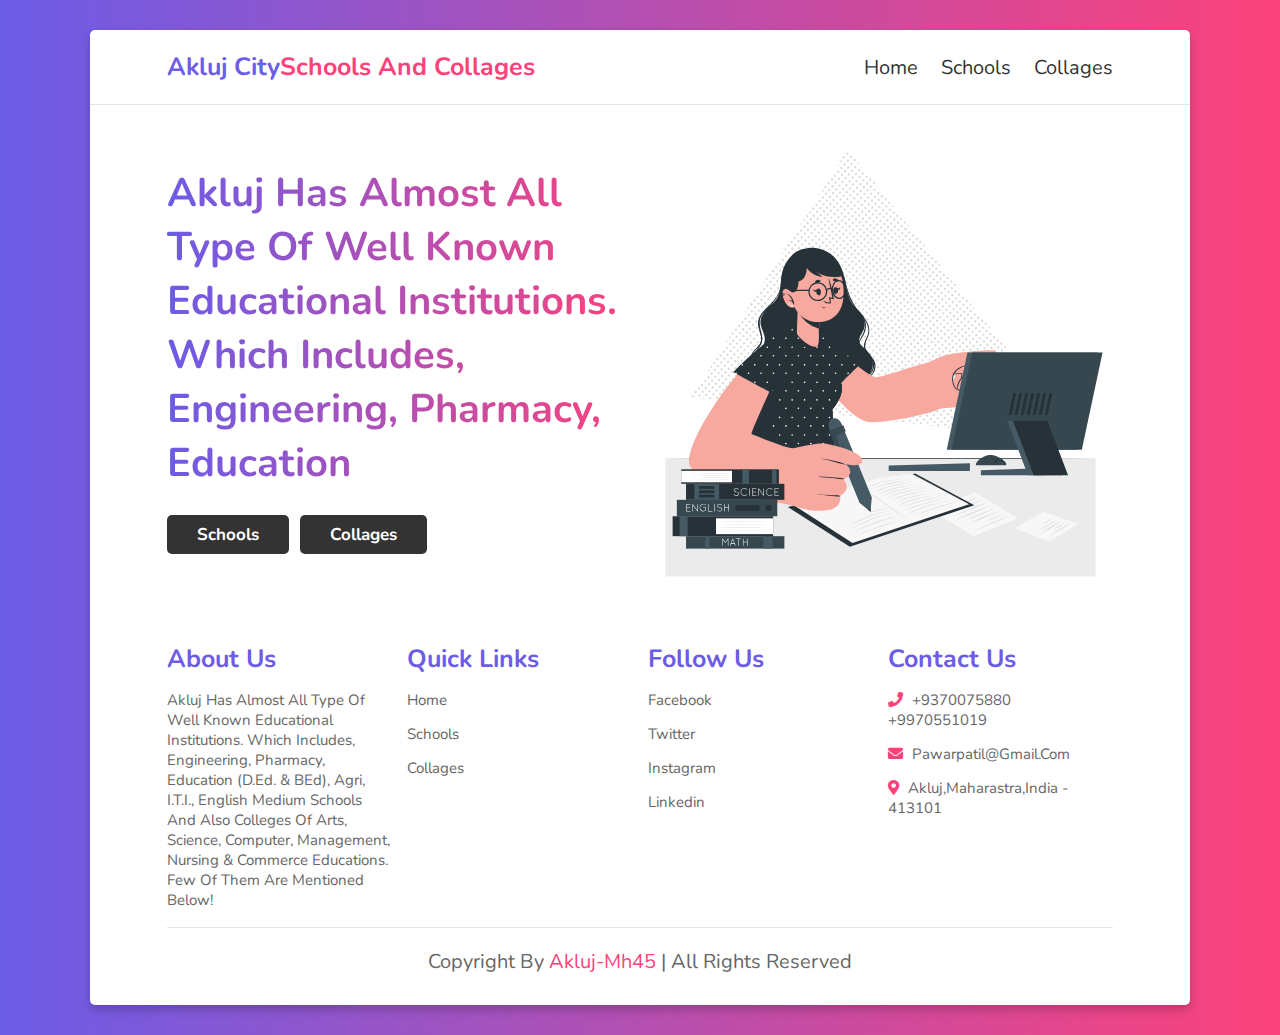
<file: 4.Schools _ Collages/home.html>
<!DOCTYPE html>
<html lang="en">
<head>
    <meta charset="UTF-8">
    <meta name="viewport" content="width=device-width, initial-scale=1.0">
    <title>School and Collages Home</title>

    <!-- font awesome cdn link  -->
    <link rel="stylesheet" href="https://cdnjs.cloudflare.com/ajax/libs/font-awesome/5.15.3/css/all.min.css">

    <!-- custom css file link  -->
    <link rel="stylesheet" href="css/style.css">

</head>
<body>
    
<div class="container">

<header>

    <a href="#" class="logo">Akluj City<span>Schools and Collages</span></a>

    <div id="menu" class="fas fa-bars"></div>

    <nav class="navbar">
        <a href="home.html">Home</a>
        <a href="schools.html">Schools</a>
        <a href="collages.html">Collages</a>
       
    </nav>

</header>

<!-- home section  -->

<section class="home">

    <div class="content">
        <h3>Akluj has almost all type of well known educational institutions. Which includes, Engineering, Pharmacy, Education </p>
        <a href="schools.html" class="btn">Schools</a>
         <a href="#" class="btn">Collages</a>
    </div>

    <div class="image">
        <img src="images/home-img.svg" alt="">
    </div>

</section>


<!-- footer section  -->

<section class="footer">

    <div class="box-container">

        <div class="box">
            <h3>About us</h3>
            <p>Akluj has almost all type of well known educational institutions. Which includes, Engineering, Pharmacy, Education (D.Ed. & BEd), Agri, I.T.I., English medium schools and also colleges of arts, science, Computer, Management, Nursing & commerce educations. Few of them are mentioned below!</p>
        </div>

        <div class="box">
            <h3>quick links</h3>
            <a href="home.html">home</a>
            <a href="schools.html">Schools</a>
            <a href="collages.html">Collages</a>
            
        </div>

        <div class="box">
            <h3>follow us</h3>
            <a href="#">facebook</a>
            <a href="#">twitter</a>
            <a href="https:/instagram.com/mr___mp__96k">instagram</a>
            <a href="#">linkedin</a>
        </div>

        <div class="box">
            <h3>Contact us</h3>
           <p> <i class="fas fa-phone"></i> +9370075880  +9970551019</p>
           <p> <i class="fas fa-envelope"></i> pawarpatil@gmail.com </p>
           <p> <i class="fas fa-map-marker-alt"></i> Akluj,Maharastra,india - 413101 </p>
        </div>

    </div>

    <div class="credit"> Copyright by <span> Akluj-mh45 </span> | all rights reserved </div>

</section>

</div>















<!-- custom js file link -->
<script src="js/script.js"></script>

</body>
</html>
</file>
<file: 4.Schools _ Collages/css/style.css>
@import url('https://fonts.googleapis.com/css2?family=Nunito:wght@200;300;400;600;700&display=swap');

:root{
  --violet:#6c5ce7;
  --pink:#FC427B;
  --gradient:linear-gradient(90deg, var(--violet), var(--pink));
}

*{
  font-family: 'Nunito', sans-serif;
  margin:0; padding:0;
  box-sizing: border-box;
  outline: none; border:none;
  text-decoration: none;
  text-transform: capitalize;
  transition: all .2s ease-out;
}

html{
  font-size: 62.5%;
  overflow-x: hidden;
}

html::-webkit-scrollbar{
  width:1rem;
}

html::-webkit-scrollbar-track{
  background:#333;
}

html::-webkit-scrollbar-thumb{
  background:#fff;
  border-radius: 5rem;
}

body{
  background:var(--gradient);
  padding:3rem 7%;
}

section{
  padding:2rem 7%;
}

.container{
  background:#fff;
  border-radius: .5rem;
  box-shadow: 0 .5rem 1rem rgba(0,0,0,.2);
}

.heading{
  color:transparent;
  background:var(--gradient);
  -webkit-background-clip: text;
  background-clip: text;
  padding:0 1rem;
  padding-top: 2.5rem;
  text-align: center;
  font-size: 4rem;
  text-transform: uppercase;
}

.btn{
  display: inline-block;
  margin-top: 1rem;
  padding:.8rem 3rem;
  border-radius: .5rem;
  background:#333;
  color:#fff;
  cursor: pointer;
  font-size: 1.7rem;
}

.btn:hover{
  background:var(--gradient);
}

header{
  display: flex;
  align-items: center;
  justify-content: space-between;
  width: 100%;
  padding:2rem 7%;
  border-bottom: .1rem solid rgba(0,0,0,.1);
  position: relative;
  z-index: 1000;
}

header .logo{
  font-size: 2.5rem;
  color:var(--violet);
  font-weight: bold;
}

header .logo span{
  color:var(--pink);
}

header .navbar a{
  margin-left: 2rem;
  font-size: 2rem;
  color:#333;
}

header .navbar a:hover{
  color:var(--pink);
}

#menu{
  font-size: 2.5rem;
  padding:.5rem 1rem;
  border-radius: .3rem;
  border:.1rem solid rgba(0,0,0,.2);
  cursor: pointer;
  display: none;
}

.home{
  display: flex;
  flex-wrap: wrap;
  gap:1.5rem;
  align-items: center;
}

.home .content{
  flex:1 1 40rem;
}

.home .image{
  flex:1 1 40rem;
}

.home .image img{
  width:100%;
}

.home .content h3{
  color:transparent;
  background:var(--gradient);
  -webkit-background-clip: text;
  background-clip: text;
  font-size: 4rem;
}

.home .content p{
  padding:.5rem 0;
  font-size: 1.7rem;
  color:#666;
}

.course{
  display: flex;
  flex-wrap: wrap;
  gap:1.5rem;
}

.course .box{
  flex:1 1 30rem;
  border-radius: .5rem;
  border:.1rem solid rgba(0,0,0,.1);
  padding:1rem;
  position: relative;
}

.course .box img{
  height:20rem;
  width:100%;
}

.course .box .amount{
  position: absolute;
  top:1rem; left:1rem;
  font-size: 2rem;
  padding:.5rem 1rem;
  background:var(--pink);
  color:#fff;
  border-radius: .5rem;
}

.course .box .stars i{
  color:var(--violet);
  font-size: 1.5rem;
  padding:1rem 0;
}

.course .box h3{
  color:var(--pink);
  font-size: 2.5rem;
}

.course .box p{
  color:#666;
  font-size: 1.5rem;
  padding:.5rem 0;
}

.course .icons{
  display: flex;
  justify-content: space-between;
  border-top: .1rem solid rgba(0,0,0,.1);
  margin-top: 1rem;
  padding:.5rem;
  padding-top: 1rem;
}

.course .icons p{
  color:#666;
  font-size: 1.3rem;
}

.course .icons p i{
  padding-right: .4rem;
  color:var(--pink);
}

.teacher{
  display: flex;
  flex-wrap: wrap;
  gap:1.5rem;
}

.teacher .box{
  flex:1 1 23rem;
  border:.1rem solid rgba(0,0,0,.1);
  border-radius:.5rem;
  padding:1.5rem;
  text-align: center;
}

.teacher .box img{
  height: 10rem;
  width:10rem;
  margin:.5rem 0;
  border-radius: 50%;
  object-fit: cover;
}

.teacher .box h3{
  color:var(--violet);
  font-size: 2.5rem;
}

.teacher .box span{
  color:var(--pink);
  font-size: 2rem;
}

.teacher .box p{
  color:#666;
  font-size: 1.5rem;
  padding:1rem 0;
}

.teacher .box .share a{
  height:4rem;
  width:4rem;
  line-height: 4rem;
  font-size: 2rem;
  background:var(--pink);
  border-radius: .5rem;
  margin:.3rem;
  color:#fff;
}

.teacher .box .share a:hover{
  background:var(--violet);
}

.price{
  display: flex;
  flex-wrap: wrap;
  gap:1.5rem;
}

.price .box{
  flex:1 1 30rem;
  text-align: center;
  border:.1rem solid rgba(0,0,0,.1);
  border-radius: .5rem;
}

.price .box h3{
  font-size: 2.5rem;
  color:#333;
  padding:1.5rem 0;
}

.price .box .amount{
  font-size: 4.5rem;
  color:#fff;
  padding:1rem 0;
  background:var(--gradient);
  font-weight: bold;
}

.price .box .amount span{
  font-size: 2rem;
}

.price .box  ul{
  border-bottom: .1rem solid rgba(0,0,0,.1);
  padding: 1rem 0;
  list-style: none;
}

.price .box ul li{
  padding:.7rem 0;
  font-size: 1.7rem;
  color:#666;
}

.price .box .btn{
  margin:2rem 0;
}

.review{
  display: flex;
  flex-wrap: wrap;
  gap:1.5rem;
}

.review .box{
  border-radius: .5rem;
  border:.1rem solid rgba(0,0,0,.1);
  padding:1rem;
  flex:1 1 30rem;
}

.review .box .student{
  display: flex;
  align-items: center;
  justify-content: space-between;
}

.review .box .student .student-info{
  display: flex;
  align-items: center;
}

.review .box .student i{
  font-size: 6rem;
  color:var(--pink);
  opacity: .5;
}

.review .box .student .student-info img{
  border-radius: 50%;
  object-fit: cover;
  height: 7rem;
  width:7rem;
  margin-right: 1.5rem;
}

.review .box .student .student-info h3{
  font-size: 2rem;
  color:#333;
}

.review .box .student .student-info span{
  font-size: 1.5rem;
  color:var(--pink);
}

.review .box .text{
  padding:1rem 0;
  font-size: 1.6rem;
  color:#666;
}

.contact{
  display: flex;
  flex-wrap: wrap;
  gap:1.5rem;
}

.contact .image{
  flex:1 1 35rem;
}

.contact .image img{
  width:100%;
}

.contact form{
  flex:1 1 50rem;
  border:.1rem solid rgba(0,0,0,.1);
  border-radius: .5rem;
  padding:2rem;
}

.contact form .inputBox{
  display: flex;
  justify-content: space-between;
  flex-wrap: wrap;
}

.contact form .inputBox input,
.contact form .box, 
.contact form textarea{
  width: 100%;
  padding:1rem;
  margin:.7rem 0;
  font-size: 1.7rem;
  border:.1rem solid rgba(0,0,0,.1);
  border-radius: .5rem;
  text-transform: none;
  color:#333;
} 

.contact form .inputBox input:focus,
.contact form .box:focus, 
.contact form textarea:focus{
  border-color: var(--pink);
}

.contact form .inputBox input{
  width:49%;
}

.contact form textarea{
  height: 20rem;
  resize: none;
}






















.footer .box-container{
  display: flex;
  flex-wrap: wrap;
  gap:1.5rem;
}

.footer .box-container .box{
  flex:1 1 20rem;
}

.footer .box-container .box h3{
  font-size: 2.5rem;
  color:var(--violet);
  padding:.7rem 0;
}

.footer .box-container .box p{
  font-size: 1.5rem;
  color:#666;
  padding:.7rem 0;
}

.footer .box-container .box a{
  display: block;
  font-size: 1.5rem;
  color:#666;
  padding:.7rem 0;
}

.footer .box-container .box a:hover{
  color:var(--pink);
}

.footer .box-container .box p i{
  padding-right: .5rem;
  color:var(--pink);
}

.footer .credit{
  font-size: 2rem;
  margin-top: 1rem;
  padding:1rem;
  padding-top: 2rem;
  text-align: center;
  border-top: .1rem solid rgba(0,0,0,.1);
  color:#666;
}

.footer .credit span{
  color:var(--pink);
}



/* media queries  */

@media (max-width:991px){

  html{
    font-size: 55%;
  }

  body{
    padding:1.5rem;
  }

  header{
    padding:2rem;
  }

  section{
    padding:2rem;
  }

}

@media (max-width:768px){

  #menu{
    display: initial;
  }

  header .navbar{
    position: absolute;
    top:100%; left:0; right:0;
    background:#fff;
    border-top: .1rem solid rgba(0,0,0,.2);
    border-bottom: .1rem solid rgba(0,0,0,.2);
    clip-path: polygon(0 0, 100% 0, 100% 0, 0 0);
  }

  header .navbar.active{
    clip-path: polygon(0 0, 100% 0, 100% 100%, 0 100%);
  }

  header .navbar a{
    font-size: 2.5rem;
    display: block;
    margin:2rem 0;
    text-align:center;
  }

  .contact form .inputBox input{
    width:100%;
  }

}

@media (max-width:400px){

  html{
    font-size: 50%;
  }

}
</file>
